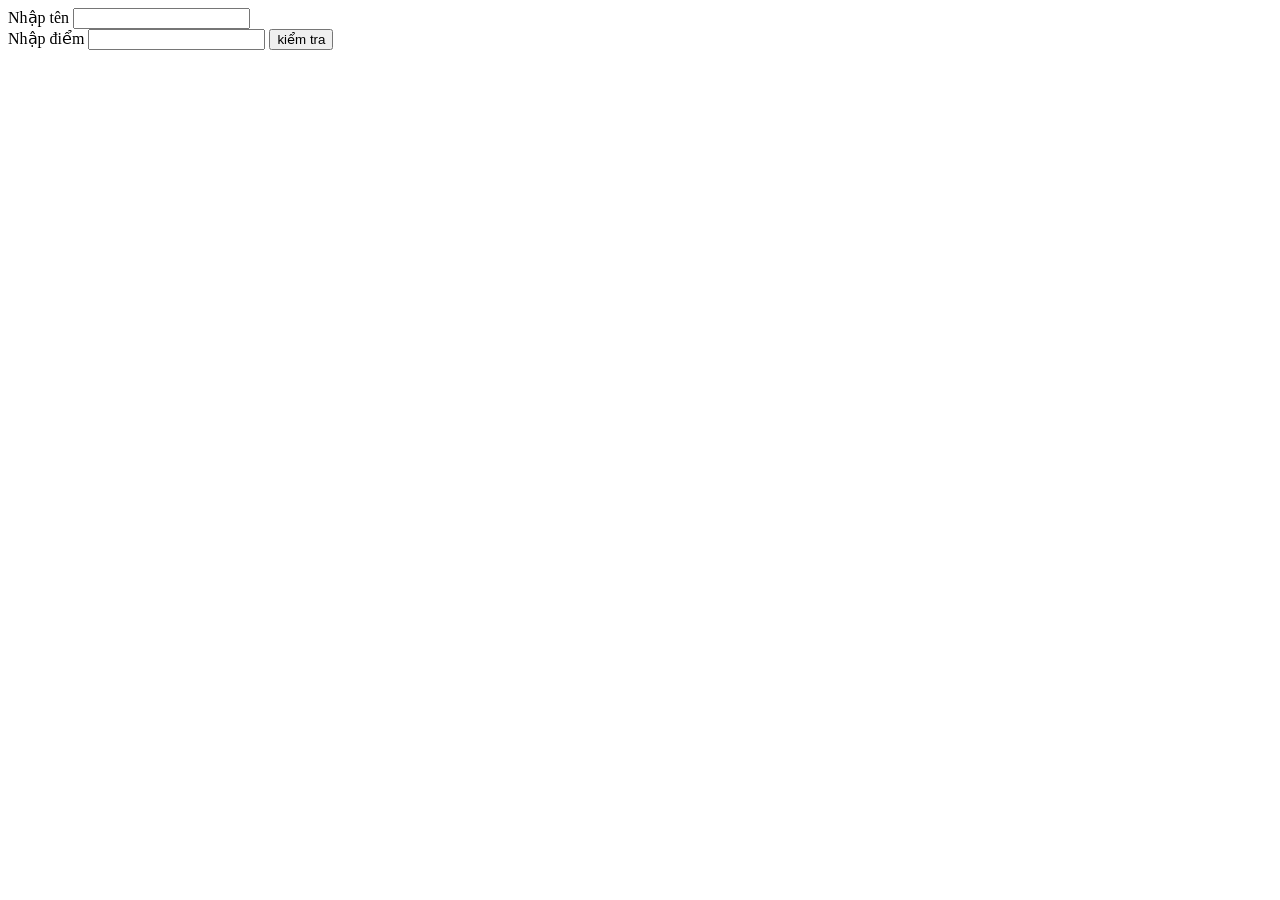
<file: grade.html>
<!DOCTYPE html>
<html lang="en">
<head>
    <meta charset="UTF-8">
    <meta name="viewport" content="width=device-width, initial-scale=1.0">
    <title>Document</title>
</head>
<body>
    <form action="#" method="post">
        <label>Nhập tên</label>
    <input type="text" name="txt_name" value="">
    <br>
    <label>Nhập điểm</label>
    <input type="text" name="txt_score" value="">
    <input type="button" onclick="grade(txt_name.value,txt_score.value)" value="kiểm tra"></input>
    </form>

    <p><span id="kq"></span></p>
    <script type="text/javascript">
        function grade(name,score){
            var stringgrade;
            if(score>= 0 && score<=100){
                if (score >90) {
                    stringgrade="exelence";
                } else if (score >80) {
                    stringgrade="very good";
                } else if (score >60){
                    stringgrade="fair";
                } else if (score >= 50){
                    stringgrade="medium";
                }else{
                    stringgrade="Fail";
                }
            }else{
                stringgrade="nhap tu 0 den 100";
            }
        document.getElementById('kq').innerHTML= name+" your grade is "+stringgrade;
    } 
    </script>
</body>
</html>
</file>
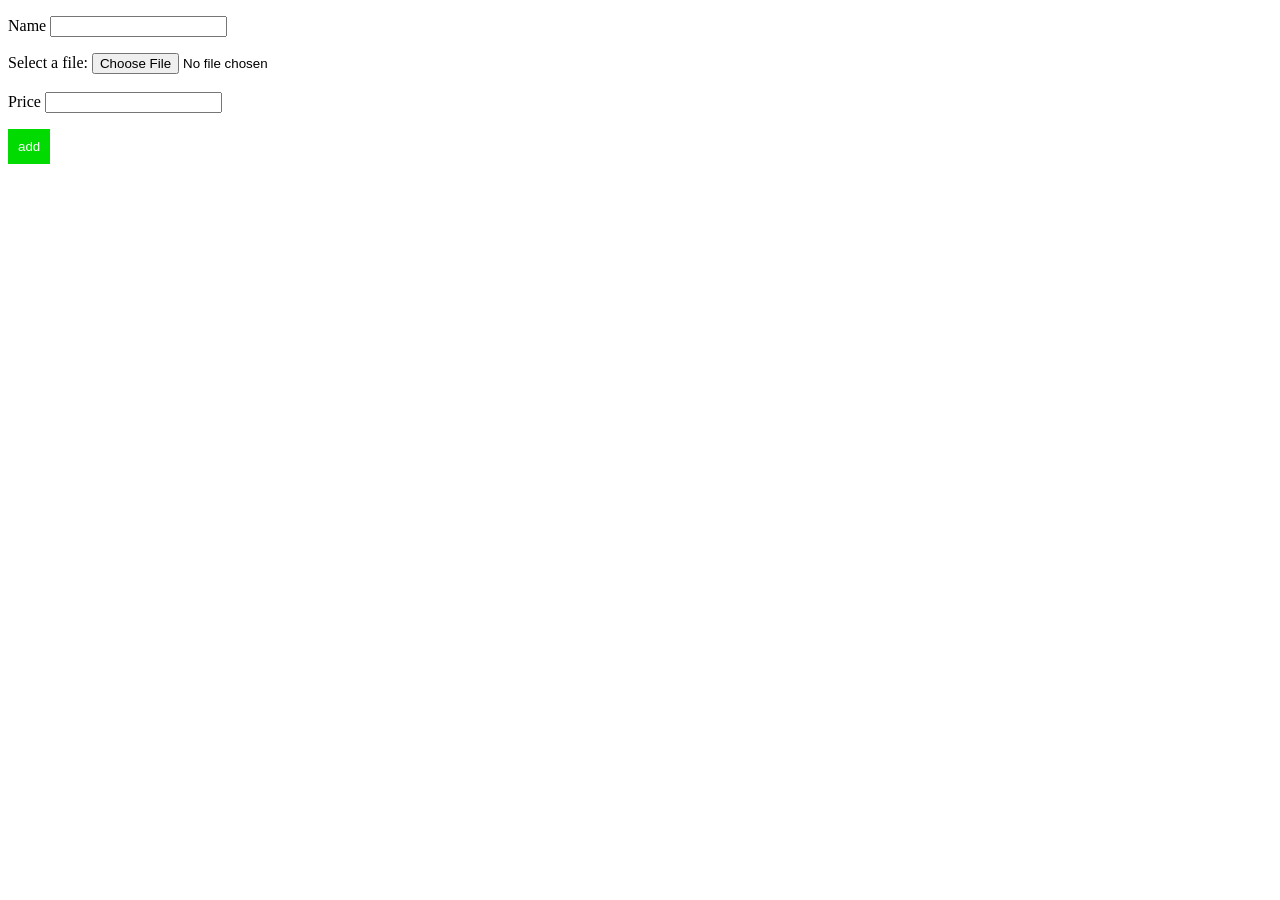
<file: mobile.html>
<!DOCTYPE html>
<html lang="en">
<head>
    <meta charset="UTF-8">
    <meta name="viewport" content="width=device-width, initial-scale=1.0">
    <title>Document</title>
</head>
<style>
    img {
        width: 300px;
    }
    button{
        border: none;
        background-color: rgb(1, 219, 1);
        color: white;
        padding: 10px;
    }
</style>
<body>
        <form action="" name="frm">
            <p>
                <label for="">
                    Name
                    <input type="text" name="pname" id="pname">
                </label>
            </p>
            <p>
                <label for="myfile">Select a file:</label>
                    <input type="file"  accept=".png, .jpg" id="files" name="files"><br><br>
                <label for="">
                    Price
                    <input type="text" name="up" id="up">
                </label>
            </p>
            <button type="button" onclick="add()"> add</button>
           
        </form>  
        <div id="tbl">         </div> 

            <script type="text/javascript">
              function add(){
                  var fileInput = document.getElementById("files");
                  var f1 = fileInput.files[0];
                  imageURL = URL.createObjectURL(f1);
                  console.log (fileInput);
                  var pname=frm.pname.value;
                  var price=frm.up.value;
                  var pic=frm.files.value;
                  var row="<p></p>";
                  row +='<p> <img src="' + imageURL +'"><td>';
                  row+="<p>" + pname + "</p>";
                  row+="<p>$" + price + "đ</p>";
                  row +='<button>đặt mua</button>';
                  document.getElementById("tbl").innerHTML += row;        
                  console.log(row);
                  }
          </script>
  
</body>
</html>
</file>
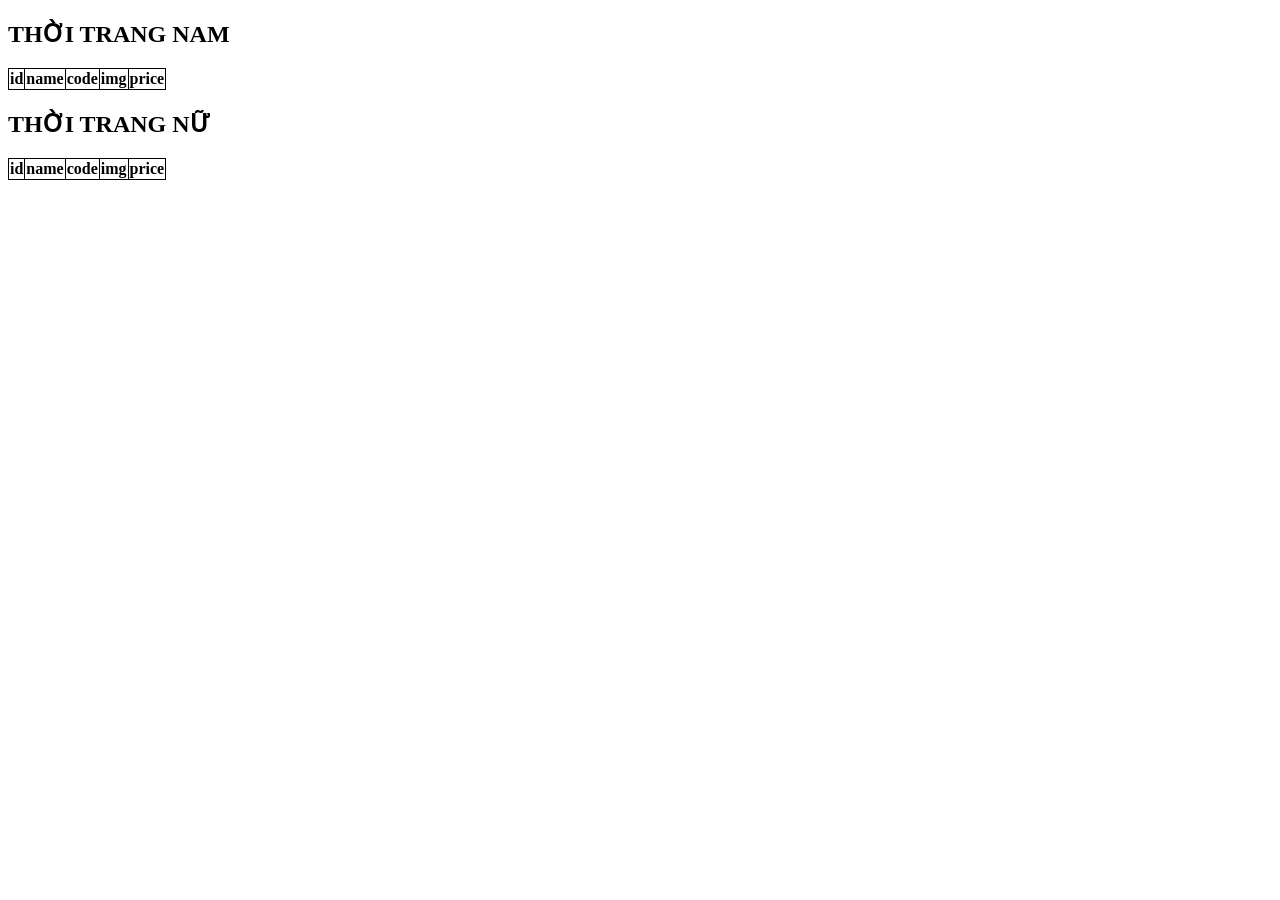
<file: shoptable.html>
<!DOCTYPE html>
<html lang="en">
<head>
    <meta charset="UTF-8">
    <meta name="viewport" content="width=device-width, initial-scale=1.0">
    <title>Document</title>
</head>
<style>
    .row{
        display: flex;
        padding: 20px;
    }
    .card{
        border: 1px solid black;
    }
    h5{
        font-size: 20px;
    }
    p{
        font-size: 20px;
    }
    img{
        width: 100px;
    }
    .btn{
        border: none;
        border-radius: 5px;
        background-color: rgb(40, 60, 243);
        color: white;
        padding: 10px;
        font-size: 20px;
        text-decoration: none;
    }
    table,th,   td{
        border: 1px solid black;
        border-collapse: collapse;
    }
</style>
<body onload="listtable()">
    <div class="container-fluid" style="margin-top: 20px;">
        <H2>THỜI TRANG NAM</H2>
            <table>
                <thead>
                    <tr>
                        <th>id</th>
                        <th>name</th>
                        <th>code</th>
                        <th>img</th>
                        <th>price</th>
                    </tr>
                </thead>
                <tbody id="tbl"></tbody>
            </table>
        <H2>THỜI TRANG NỮ</H2>
            <table>
                <thead>
                    <tr>
                        <th>id</th>
                        <th>name</th>
                        <th>code</th>
                        <th>img</th>
                        <th>price</th>
                    </tr>
                </thead>
                <tbody id="tbl1"></tbody>
            </table>       
    </div>    
</body>
<script src="product.js"></script>
</html>
</file>
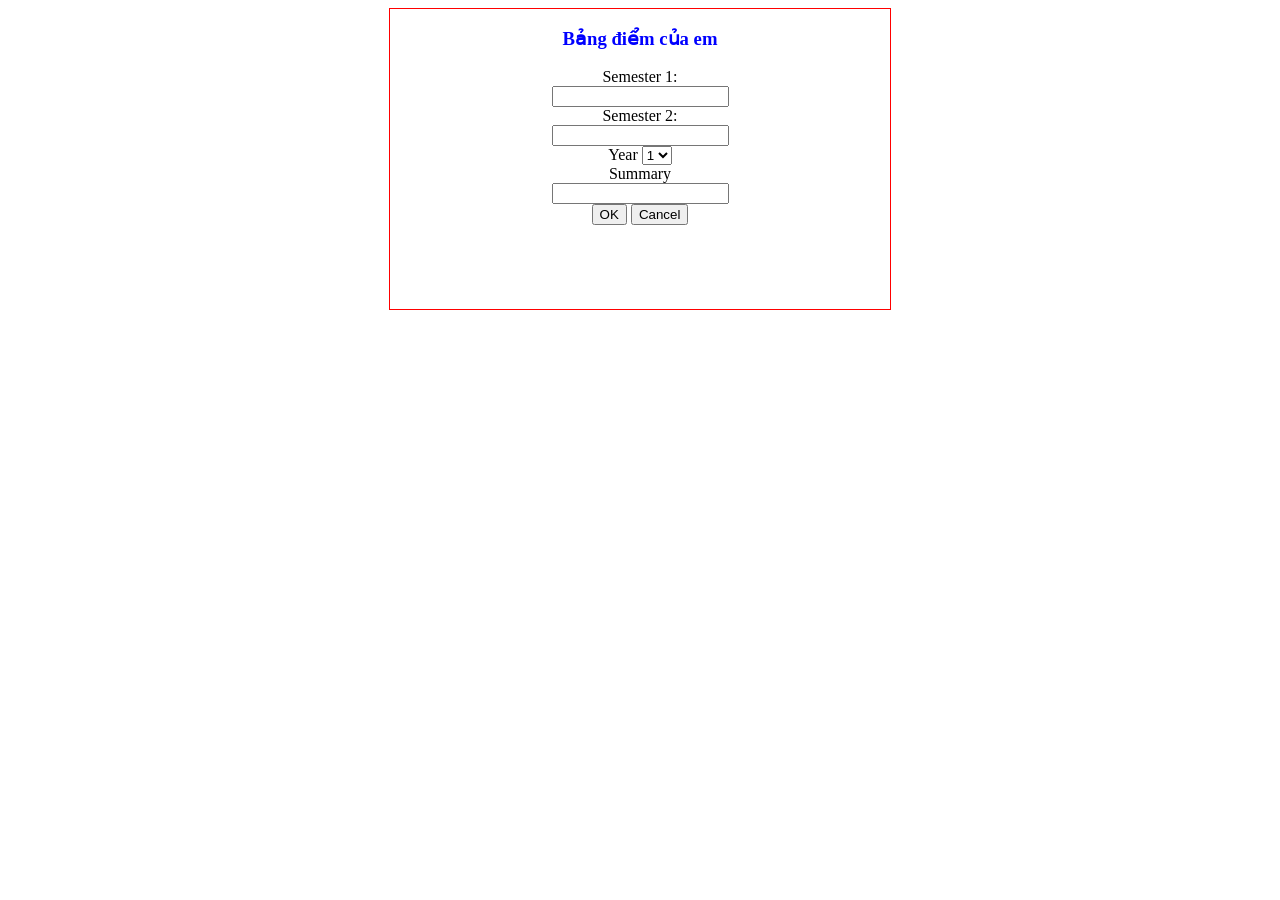
<file: tinhdiemm.html>
<!DOCTYPE html>
<html lang="en">
<head>
    <meta charset="UTF-8">
    <meta name="viewport" content="width=device-width, initial-scale=1.0">
    <title>Document</title>
</head>
<style>
    .bang{
        border: 1px solid red;
        width: 500px;
        height: 300px;
        text-align: center;
        margin: auto;
    }
    h3{
        color: blue;
    }
</style>
<body>
    <form class="bang">
    <h3>Bảng điểm của em</h3>
    <label>Semester 1:</label><br>
    <input type="text" id="s1"><br>
    <label>Semester 2:</label><br>
    <input type="text" id="s2"><br>
    <label>Year</label>
    <select id="Year">
        <option value="1">1</option>
        <option value="2">2</option>
        <option value="3">3</option>
    </select><br>
    <label>Summary</label><br>
    <input type="text" id="sum" value=""><br>
    <input type="button" value="OK" onclick="OK()">
    <input type="button" value="Cancel" onclick="Cancel()">
    </form>
    
    <script>
        function OK(){
            var a = parseInt(document.getElementById('s1').value);
            var b = parseInt(document.getElementById('s2').value);
            var y = document.getElementById('Year');
            var value = y[y.selectedIndex].value;
            var result;
            if (value == 1){
                result = ((a+(b*2))/3);
            }else if(value == 2){
                result = ((a+(b*3))/4);
            }else if(value == 3){
                result = ((a+(b*4))/5);
            }
            document.getElementById('sum').value=result;
        }
        function Cancel(){
            document.getElementById('s1').value=" ";
            document.getElementById('s2').value=" ";
            document.getElementById('sum').value=" ";
        }
    </script>
</body>
</html>
</file>
